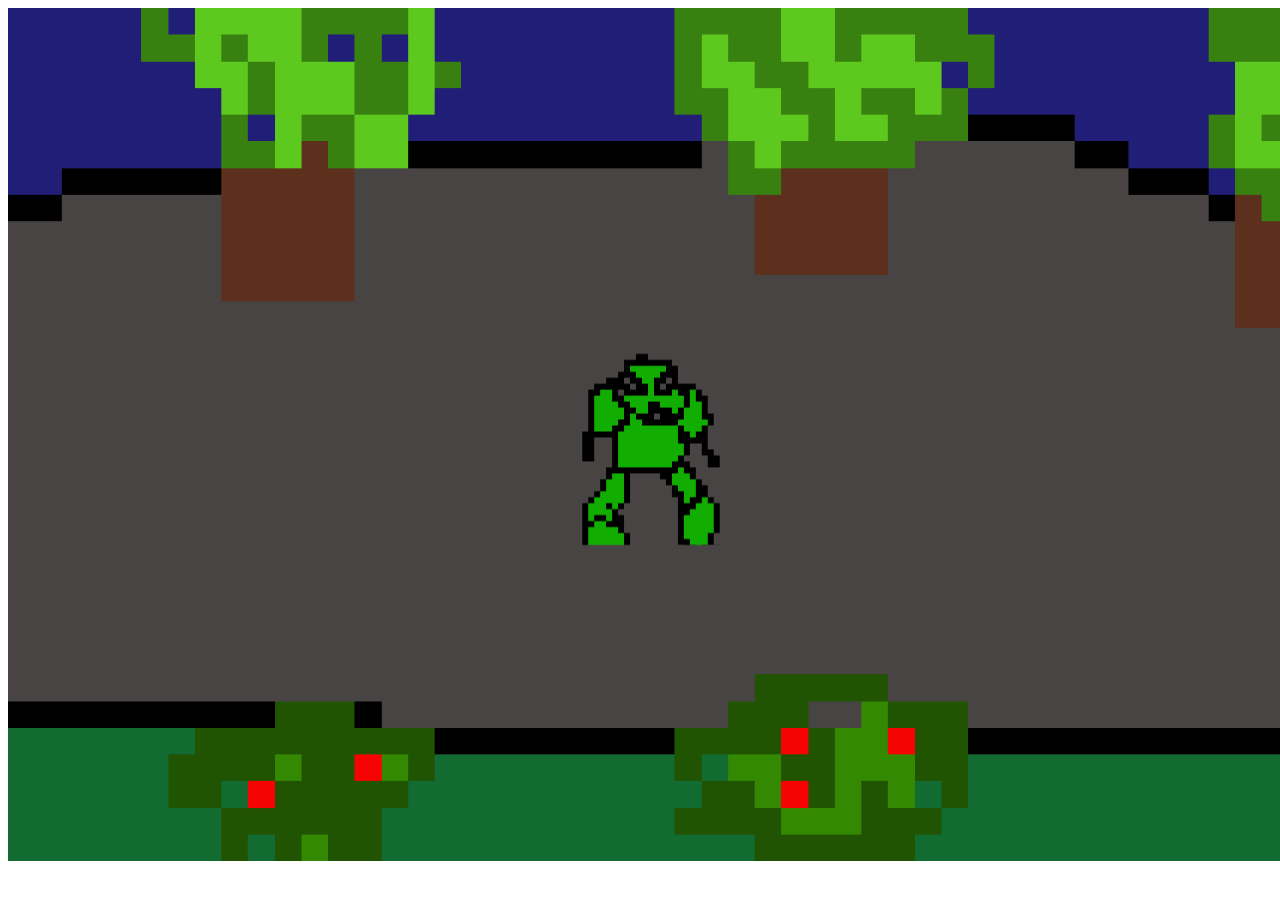
<file: Phaser _2.5D_Sidescroller/index.html>
<!DOCTYPE html>
<html lang="en" dir="ltr">
  <head>
    <meta charset="utf-8">
    <title>GAME TITLE</title>
    <!--Load java script -->
    <script src="phaser/phaser.min.js"></script>
    <script src="state1.js"></script>
    <script src="state2.js"></script>
  </head>
  <body>
    <!--load Game  -->
<script src="main.js"></script>
  </body>
</html>
</file>
